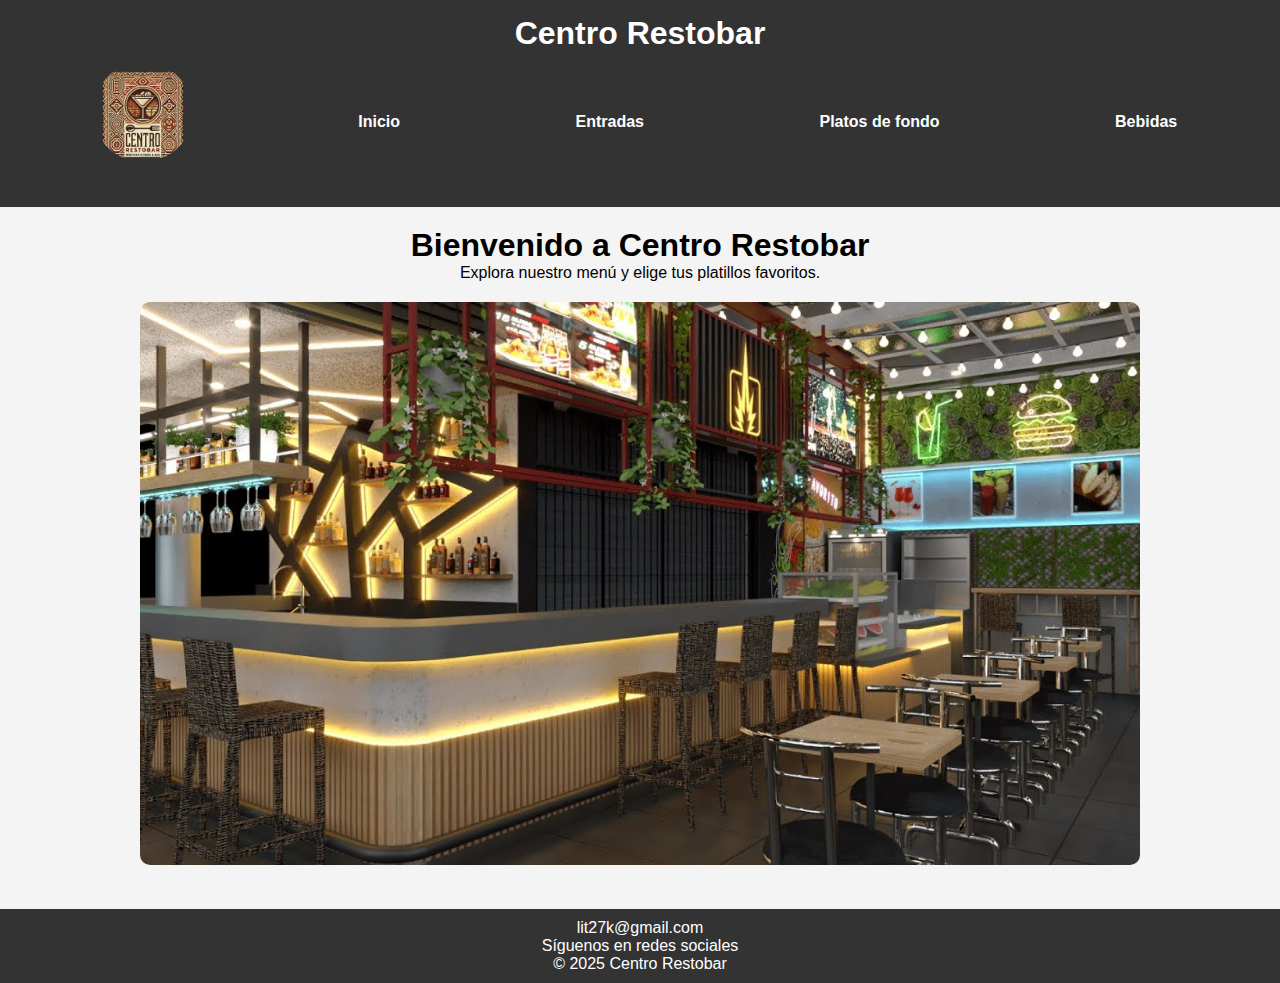
<file: index.html>
<!DOCTYPE html>
<html lang="es">
<head>
    <meta charset="UTF-8">
    <meta name="viewport" content="width=device-width, initial-scale=1.0">
    <title>Centro Restobar</title>
    <link rel="stylesheet" href="css/styles.css">
</head>
<body>
    <header>
        <h1>Centro Restobar</h1>
        <nav>
            <ul>
                <li> <img class="imglogo" src="assets/images/logo-CentroRestobar.png" alt="logo"> </li>
                <li><a href="index.html">Inicio</a></li>
                <li><a href="entradas.html">Entradas</a></li>
                <li><a href="platos.html">Platos de fondo</a></li>
                <li><a href="bebidas.html">Bebidas</a></li>
            </ul>
        </nav>
    </header>
    <main>
        <h1>Bienvenido a Centro Restobar</h1>
        <p>Explora nuestro menú y elige tus platillos favoritos.</p>
        <img class="imgrestobar" src="assets/images/maxresdefault.jpg" alt="">
    </main>
    <footer>
        <p>lit27k@gmail.com</p>
        <p>Síguenos en redes sociales</p>
        <p>&copy; 2025 Centro Restobar</p>
    </footer>
    <script src="js/app.js"></script>
</body>
</html>
</file>
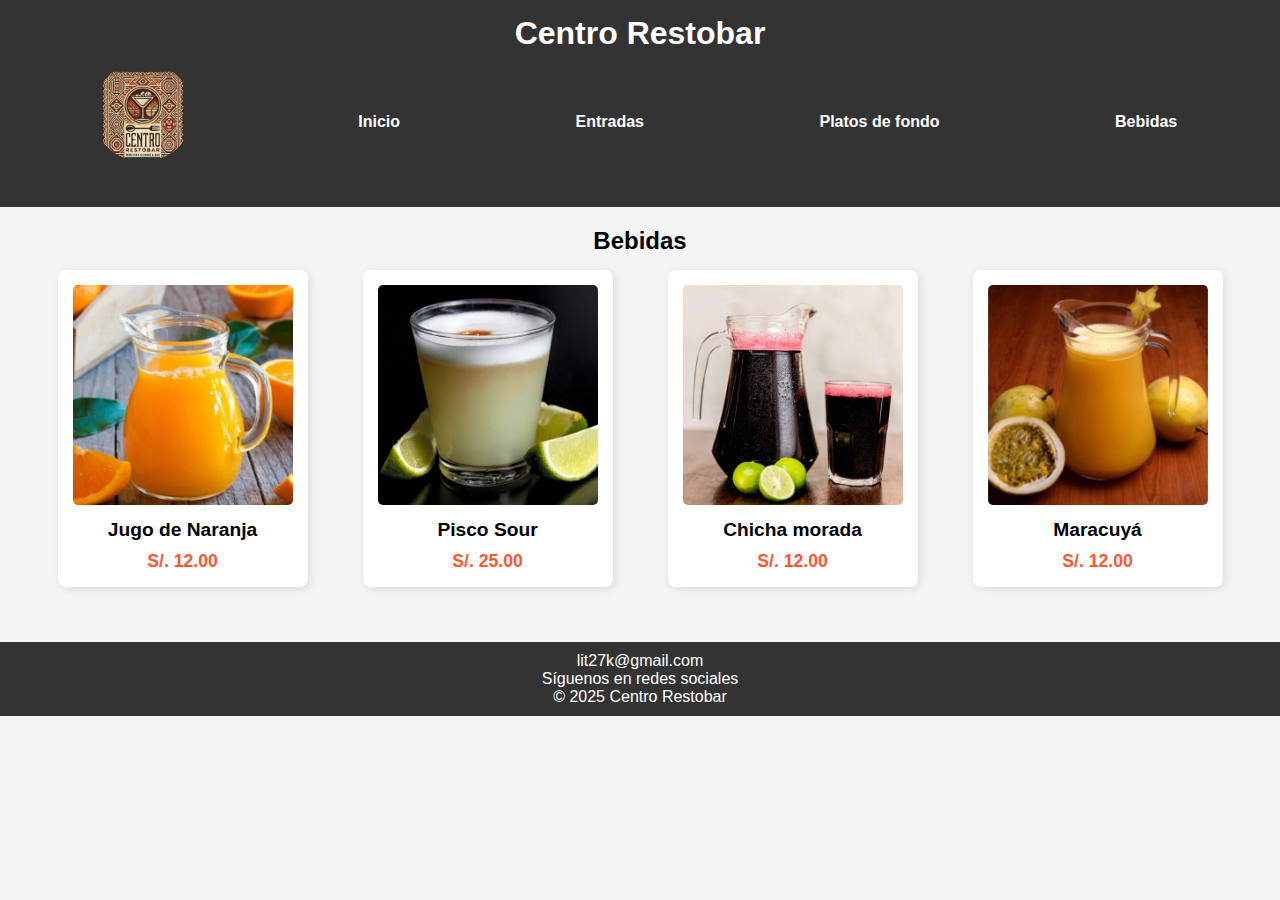
<file: bebidas.html>
<!DOCTYPE html>
<html lang="es">
<head>
    <meta charset="UTF-8">
    <meta name="viewport" content="width=device-width, initial-scale=1.0">
    <title>Bebidas - Centro Restobar</title>
    <link rel="stylesheet" href="css/styles.css">
    <script defer src="js/app.js"></script>
</head>
<body>
    <header>
        <h1>Centro Restobar</h1>
        <nav>
            <ul>
                <li> <img class="imglogo" src="assets/images/logo-CentroRestobar.png" alt="logo"> </li>
                <li><a href="index.html">Inicio</a></li>
                <li><a href="entradas.html">Entradas</a></li>
                <li><a href="platos.html">Platos de fondo</a></li>
                <li><a href="bebidas.html">Bebidas</a></li>
            </ul>
        </nav>
    </header>
    <main>
        <h2>Bebidas</h2>
        <div class="menu">
            <div class="card">
                <img src="assets/images/jugo-de-naranja-500x500.jpg" alt="Bebida 1">
                <h3>Jugo de Naranja</h3>
                <p>S/. 12.00</p>
            </div>
            <div class="card">
                <img src="assets/images/pisco-sour-500x500.jpg" alt="Bebida 2">
                <h3>Pisco Sour</h3>
                <p>S/. 25.00</p>
            </div>
            <div class="card">
                <img src="assets/images/chicha-morada-500x500.jpg" alt="Bebida 3">
                <h3>Chicha morada</h3>
                <p>S/. 12.00</p>
            </div>
            <div class="card">
                <img src="assets/images/refresco-de-maracuya-500x500.jpg" alt="Bebida 4">
                <h3>Maracuyá</h3>
                <p> S/. 12.00</p>
            </div>
        </div>
    </main>
    <footer>
        <p>lit27k@gmail.com</p>
        <p>Síguenos en redes sociales</p>
        <p>&copy; 2025 Centro Restobar</p>
    </footer>
</body>
</html>
</file>
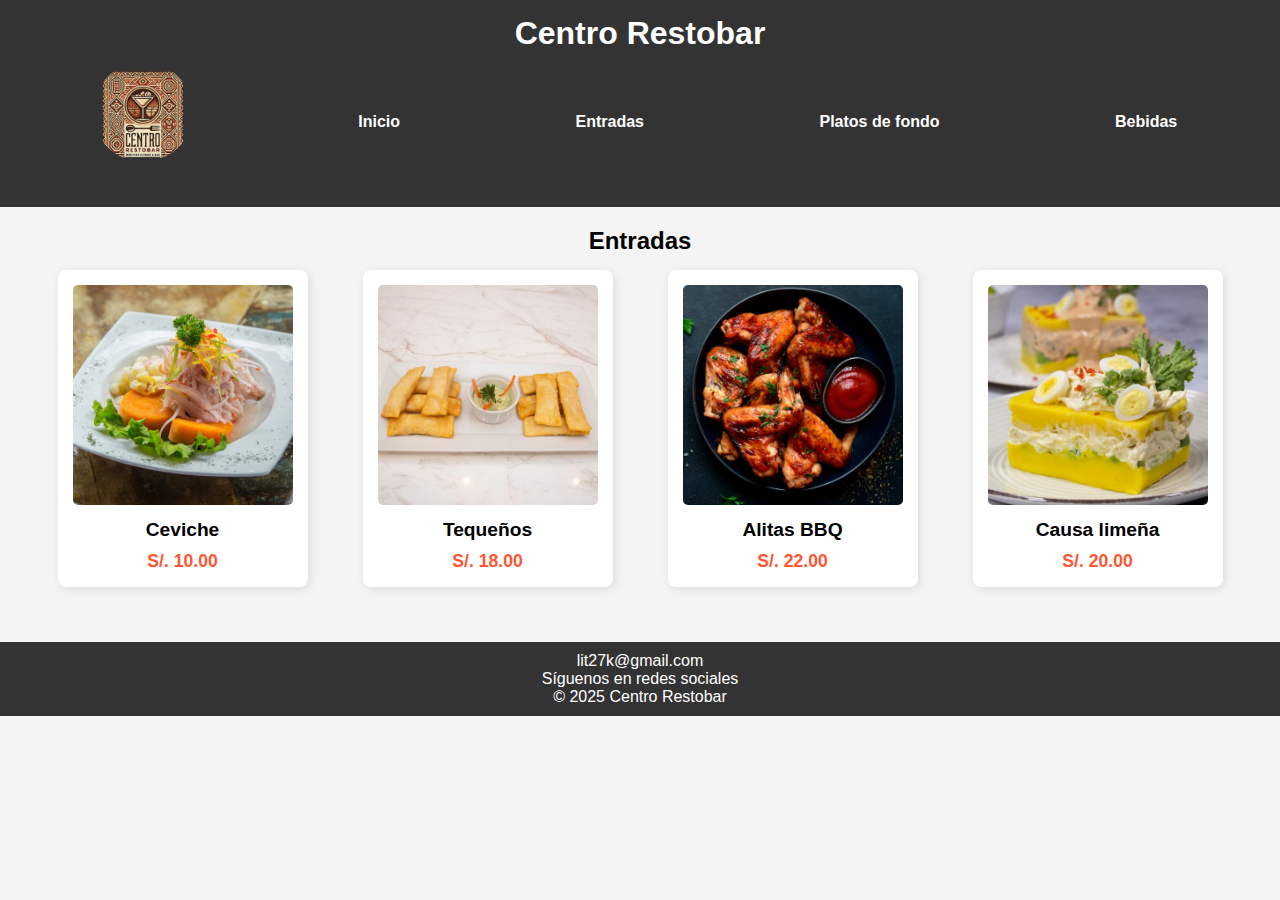
<file: entradas.html>
<!DOCTYPE html>
<html lang="es">
<head>
    <meta charset="UTF-8">
    <meta name="viewport" content="width=device-width, initial-scale=1.0">
    <title>Entradas - Centro Restobar</title>
    <link rel="stylesheet" href="css/styles.css">
</head>
<body>
    <header>
        <h1>Centro Restobar</h1>
        <nav>
            <ul>
                <li> <img class="imglogo" src="assets/images/logo-CentroRestobar.png" alt="logo"> </li>
                <li><a href="index.html">Inicio</a></li>
                <li><a href="entradas.html">Entradas</a></li>
                <li><a href="platos.html">Platos de fondo</a></li>
                <li><a href="bebidas.html">Bebidas</a></li>
            </ul>
        </nav>
    </header>
    <main>
        <h2>Entradas</h2>
        <div class="menu">
            <div class="card">
                <img src="assets/images/entrada-ceviche-500x500.jpg" alt="Entrada 1">
                <h3>Ceviche</h3>
                <p>S/. 10.00</p>
            </div>
            <div class="card">
                <img src="assets/images/entrada-tequenos.jpg" alt="Entrada 2">
                <h3>Tequeños</h3>
                <p>S/. 18.00</p>
            </div>
            <div class="card">
                <img src="assets/images/entrada-alitas-bbq-500x500.jpg" alt="Entrada 3">
                <h3>Alitas BBQ</h3>
                <p>S/. 22.00</p>
            </div>
            <div class="card">
                <img src="assets/images//entrada-causalimenia-500x500.jpg" alt="Entrada 4">
                <h3>Causa limeña</h3>
                <p>S/. 20.00</p>
            </div>
        </div>
    </main>
    <footer>
        <p>lit27k@gmail.com</p>
        <p>Síguenos en redes sociales</p>
        <p>&copy; 2025 Centro Restobar</p>
    </footer>
</body>
</html>
</file>
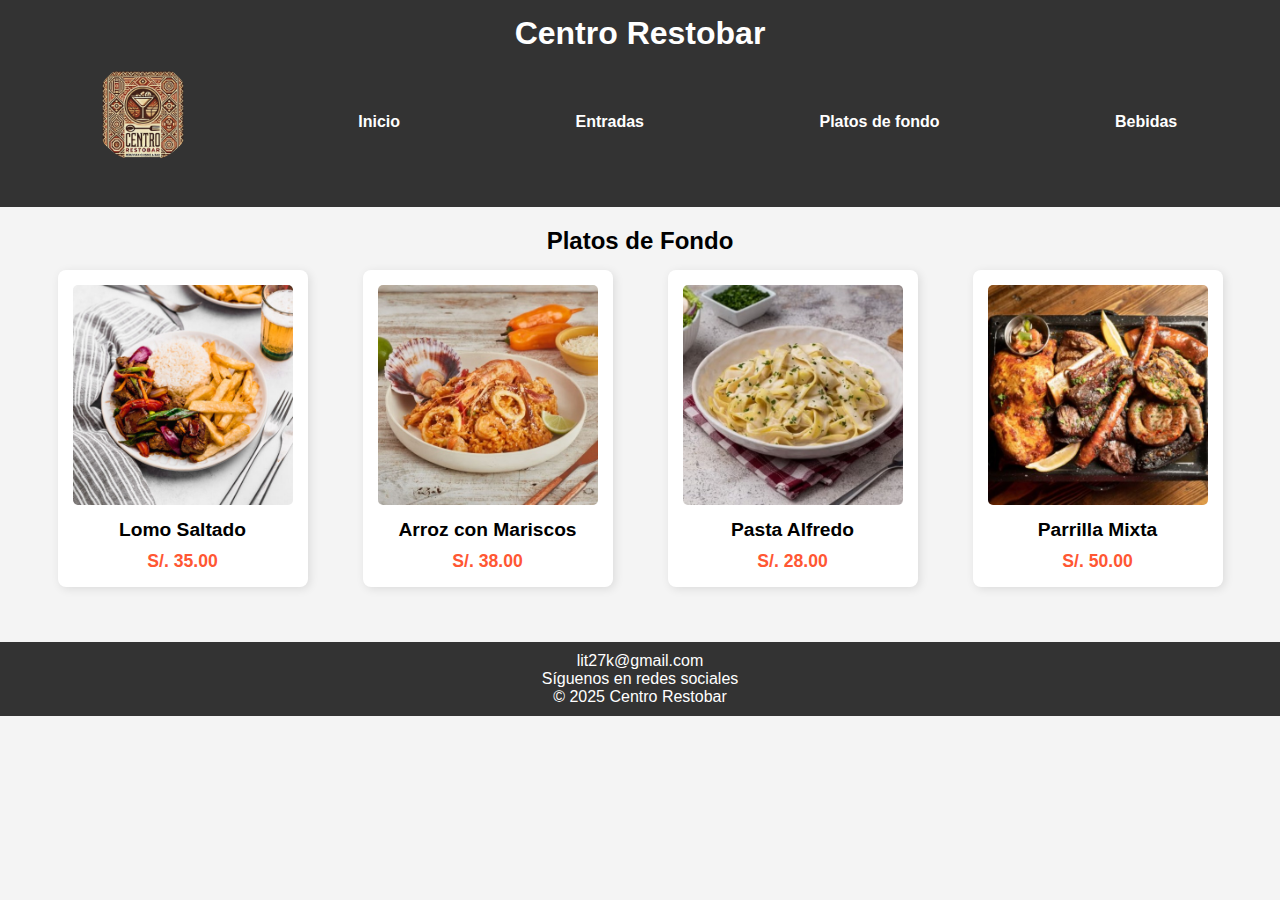
<file: platos.html>
<!DOCTYPE html>
<html lang="es">
<head>
    <meta charset="UTF-8">
    <meta name="viewport" content="width=device-width, initial-scale=1.0">
    <title>Platos de Fondo - Centro Restobar</title>
    <link rel="stylesheet" href="css/styles.css">
</head>
<body>
    <header>
        <h1>Centro Restobar</h1>
        <nav>
            <ul>
                <li> <img class="imglogo" src="assets/images/logo-CentroRestobar.png" alt="logo"> </li>
                <li><a href="index.html">Inicio</a></li>
                <li><a href="entradas.html">Entradas</a></li>
                <li><a href="platos.html">Platos de fondo</a></li>
                <li><a href="bebidas.html">Bebidas</a></li>
            </ul>
        </nav>
    </header>
    <main>
        <h2>Platos de Fondo</h2>
        <div class="menu">
            <div class="card">
                <img src="assets/images/plato-lomo-saltado-500x500.jpg" alt="Lomo Saltado">
                <h3>Lomo Saltado</h3>
                <p>S/. 35.00</p>
            </div>
            <div class="card">
                <img src="assets/images/plato-arroz-con-mariscos-500x500.jpg" alt="Arroz con Mariscos">
                <h3>Arroz con Mariscos</h3>
                <p>S/. 38.00</p>
            </div>
            <div class="card">
                <img src="assets/images/plato-pasta-alfredo-500x500.jpg" alt="Pasta Alfredo">
                <h3>Pasta Alfredo</h3>
                <p>S/. 28.00</p>
            </div>
            <div class="card">
                <img src="assets/images/parrillada-mixta-500x500.jpg" alt="Parrilla Mixta">
                <h3>Parrilla Mixta</h3>
                <p>S/. 50.00</p>
            </div>
        </div>
    </main>
    <footer>
        <p>lit27k@gmail.com</p>
        <p>Síguenos en redes sociales</p>
        <p>&copy; 2025 Centro Restobar</p>
    </footer>
</body>
</html>
</file>
<file: css/styles.css>
/* default */
* {
    margin: 0;
    padding: 0;
    box-sizing: border-box;
    font-family: Arial, sans-serif;
}

body {
    text-align: center;
    background-color: #f4f4f4;
}


/* Header y navegación */
header {
    background-color: #333;
    color: white;
    padding: 15px;
}


nav ul {
    list-style: none;
    display: flex;
    justify-content: center;
    flex-wrap: wrap;
    padding: 10px 0;
}

nav ul li {
    margin: 0 15px;
    display: flex;
    align-items: center;
    justify-content: center;
    flex-direction: column;
}

nav ul li a {
    color: white;
    text-decoration: none;
    font-weight: bold;
    padding: 10px;
    transition: 0.3s;
}

nav ul li a:hover {
    background-color: #ff5733;
    border-radius: 5px;
}



/* Layout principal */
main {
    padding: 20px;
}

.imglogo {
    width: 100px;
    border-radius: 50%;
    margin: 0 auto;
    display: block;
    margin-bottom: 20px;
}

/* tarjetas (cards) */
.menu {
    display: grid;
    grid-template-columns: 1fr;
    gap: 20px;
    justify-content: center;
    max-width: 1200px;
    margin: auto;
}

.imgrestobar {
    margin-top: 20px;
    width: 100%;
    height: auto;
    max-width: 1000px;
    border-radius: 10px;
}

.card {
    background: white;
    padding:15px;
    border-radius: 8px;
    box-shadow: 2px 2px 10px rgba(0,0,0,0.1);
    transition: transform 0.3s ease-in-out;
    max-width: 250px;
    margin: 15px auto;
}

.card:hover {
    transform: scale(1.05);
}

.card img {
    width: 100%;
    border-radius: 5px;
}

.card h3 {
    margin: 10px 0;
    font-size: 1.2rem;
}

.card p {
    color: #ff5733;
    font-size: 1.1rem;
    font-weight: bold;
}

/* Footer */
footer {
    background-color: #333;
    color: white;
    padding: 10px;
    margin-top: 20px;
}


/* Responsive */

@media (max-width: 767px) {
    /* 📱 Smartphone: navegación en columna */
    
    .imgrestobar {
        width: 100%;
        height: auto;
    }

    nav ul {
        flex-direction: column;
        align-items: center;
    }

    nav ul li {
        margin: 10px 0;
    }
}


/* 🔥 Responsividad con Media Queries */
/* 📱 Mobile First: 1 columna por defecto */
@media (min-width: 768px) {
    /* 🖥️ Tablet: 2 columnas */
    .menu {
        grid-template-columns: repeat(2, 1fr);
    }

    .imgrestobar {
        width: 100%;
        height: auto;
    }

    nav ul {
        flex-direction: row;
        justify-content: space-around;
    }

    nav ul li {
        margin: 0 10px;
    }

    
}

@media (min-width: 1024px) {
    /* 💻 Desktop: 3-4 columnas */
    .menu {
        grid-template-columns: repeat(4, 1fr);
    }
    
}
</file>
